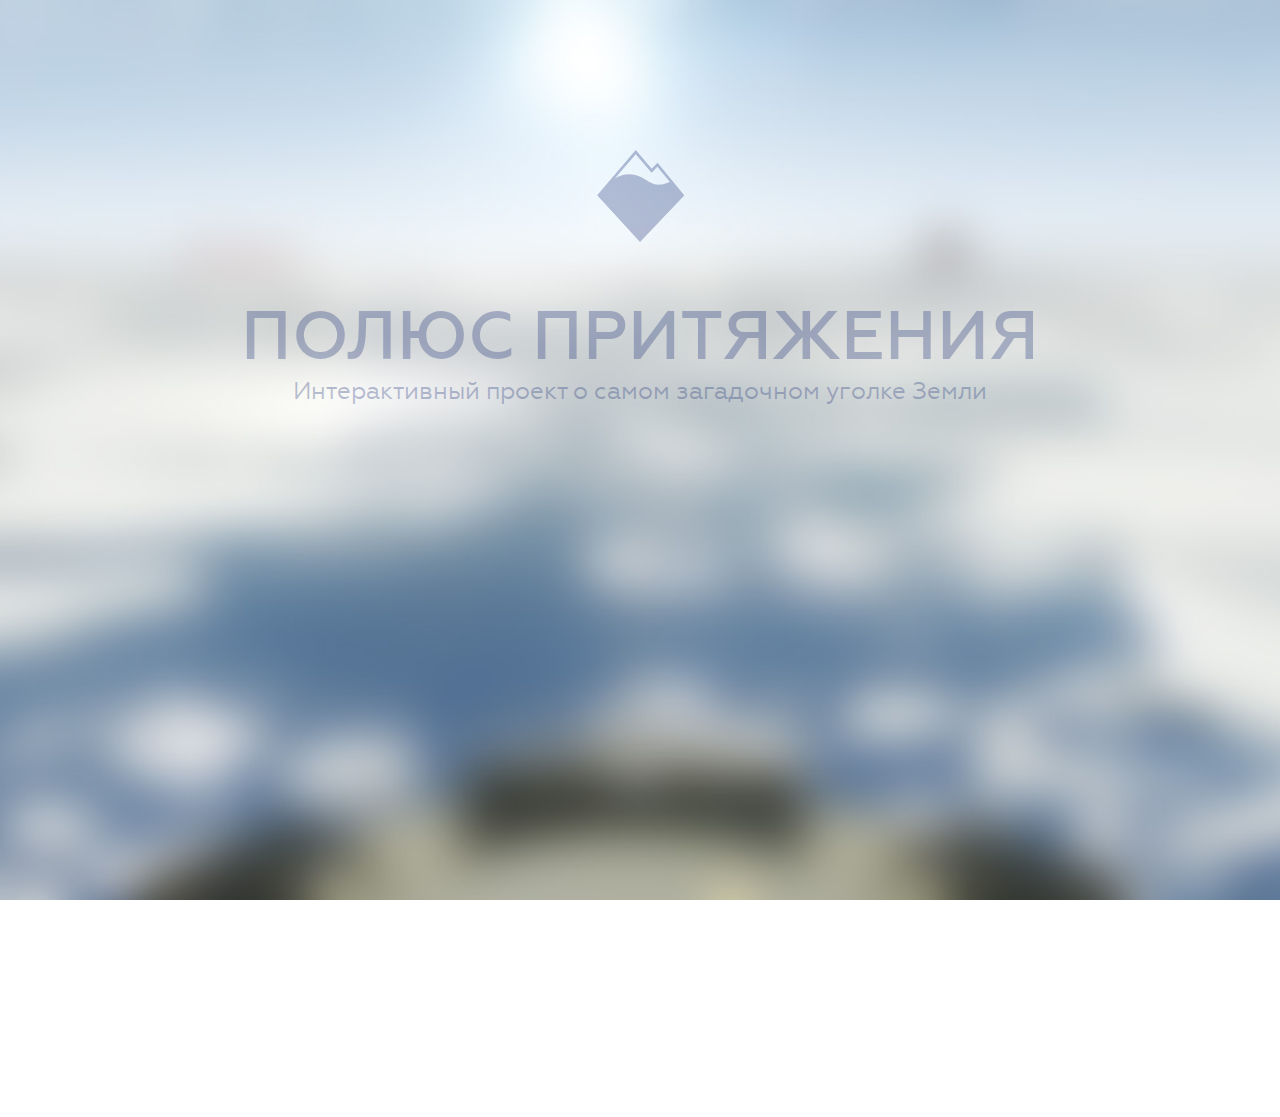
<file: index.html>
<!DOCTYPE html>
<html lang="en">
  <head>
    <meta charset="utf-8">
    <meta http-equiv="X-UA-Compatible" content="IE=edge">
    <meta name="viewport" content="width=device-width, initial-scale=1">
    <title>Неизвестная Арктика</title>
    <meta name="description" content="">
    <meta name="author" content="">
    <meta name="type" content="site">
    <meta property="og:type" content="article">
    <meta property="og:title" content="Неизвестная Арктика">
    <meta property="og:description" content="А вы знаете, что 55 млн лет назад в Арктике было тепло, как в тропиках, а воды океана наполнились тропическими водорослями? А сколько длится арктическая полярная ночь? Про флаг на дне Северного Ледовитого океана слышали? Проверьте ваши знания и узнайте больше о самом загадочном регионе планеты с помощью викторины «Неизвестная Арктика»">
    <meta property="og:url" content="http://arctic.ria.ru/victorina/">
    <meta property="og:image" content="http://vid-1.ria.ru/ig/sip/victorina_arctic/img/sharing.jpg">
  <!--[if lte IE 8]>
  <style type="text/css">
    .main {
      display: none;
    }
  </style>
  <![endif]-->
    
    <link rel="stylesheet" href="css/app.css">
    <script src="js/modernizr.js"></script>
    <!--head section-->
  </head>
  <body>
    <div id="browse-happy"><p>Вы используете устаревший браузер. Он имеет уязвимости в безопасности и может не показывать все возможности на этом и других сайтах.
Пожалуйста, <a href="http://browsehappy.com/?locale=ru" title="browsehappy">обновите ваш браузер</a>.</p>
    </div>
    <!--header section-->
    <!--header-->
    <!--    block header-->
    <!--main section-->
    <div class="main">
      <div class="vic">
        <div class="vid-wrapper">
          <video id="video_bg" loop="true" poster="video/bg.jpg" class="covervid-video"></video>
        </div>
        <div class="flash"></div>
        <div class="head_logo">
          <svg id="head_logo_svg">
            <polygon fill="none" stroke="#274E7C" stroke-width="2" stroke-linejoin="bevel" stroke-miterlimit="10" points="39.316,8.978 35.503,12.964 25.014,0.649 0.737,29.092 27.835,58.642 55.896,29.092"></polygon>
            <path fill="#274E7C" d="M26.528,35.166v-4.717c1.528-0.292,2.894-0.911,4.065-1.821c1.203-0.909,1.788-1.983,1.788-3.252 c0-2.503-2.081-4.13-4.942-4.13c-1.919,0-3.773,0.651-5.594,1.92v-2.212c1.626-1.204,3.61-1.821,5.952-1.821 c1.951,0,3.61,0.554,4.943,1.692c1.366,1.138,2.049,2.602,2.049,4.456c0,1.562-0.585,2.895-1.724,3.967 c-1.139,1.074-2.568,1.886-4.261,2.439v3.481H26.528z M26.528,39.458c0.65-0.65,1.756-0.65,2.407,0c0.649,0.65,0.649,1.756,0,2.406 c-0.651,0.651-1.757,0.651-2.407,0C25.877,41.214,25.877,40.108,26.528,39.458z"></path>
          </svg>
          <div class="head_logo_text1">ПОЛЮС ПРИТЯЖЕНИЯ</div>
          <div class="head_logo_text2">Неизвестная Арктика</div>
        </div>
        <div class="head_logo_r"></div>
        <div class="social_mob"><a href="#" class="social_mob_tw">
            <svg xmlns="http://www.w3.org/2000/svg" x="0px" y="0px" width="35px" height="35px" viewBox="-2.613 -1.756 58 58" enable-background="new -2.613 -1.756 58 58" xml:space="preserve">
              <path fill="#FFFFFF" d="M52.014,13.17c-1.914,0.758-3.971,1.271-6.129,1.5c2.203-1.179,3.895-3.047,4.691-5.272 c-2.063,1.092-4.346,1.886-6.775,2.313c-1.947-1.853-4.721-3.01-7.789-3.01c-5.893,0-10.672,4.268-10.672,9.531 c0,0.746,0.096,1.474,0.277,2.172c-8.869-0.397-16.732-4.192-21.996-9.958c-0.918,1.407-1.443,3.045-1.443,4.791 c0,3.307,1.883,6.224,4.746,7.933c-1.748-0.049-3.395-0.478-4.834-1.191c0,0.04,0,0.079,0,0.119c0,4.618,3.678,8.469,8.561,9.346 c-0.896,0.217-1.838,0.334-2.811,0.334c-0.689,0-1.357-0.061-2.01-0.172c1.359,3.787,5.301,6.543,9.969,6.619 c-3.652,2.557-8.254,4.08-13.252,4.08c-0.861,0-1.711-0.045-2.547-0.133c4.723,2.703,10.332,4.281,16.357,4.281 c19.629,0,30.361-14.521,30.361-27.117c0-0.413-0.01-0.824-0.031-1.232C48.773,16.76,50.582,15.082,52.014,13.17z" class="path"></path>
            </svg></a><a href="#" class="social_mob_fb">
            <svg xmlns="http://www.w3.org/2000/svg" x="0px" y="0px" width="35px" height="35px" viewBox="-2.613 -1.756 58 58" enable-background="new -2.613 -1.756 58 58" xml:space="preserve">
              <path fill="#FFFFFF" d="M30.51,55.154V28.049h9.809v-8.315H30.51v-7.854c0-2.359,3.408-4.382,6.199-4.382h4.596V0H30.844 c-4.35,0-10.408,3.612-10.408,9.495v10.238h-9.727v8.315h9.727v27.105" class="path"></path>
            </svg></a><a href="#" class="social_mob_vk">
            <svg xmlns="http://www.w3.org/2000/svg" x="0px" y="0px" width="35px" height="35px" viewBox="-2.613 -1.756 58 58" enable-background="new -2.613 -1.756 58 58" xml:space="preserve">
              <path fill-rule="evenodd" clip-rule="evenodd" fill="#FFFFFF" d="M25.453,40.604h3.082c0,0,0.932-0.092,1.408-0.549 c0.438-0.42,0.422-1.209,0.422-1.209s-0.061-3.693,1.859-4.236c1.893-0.537,4.322,3.568,6.898,5.148 c1.947,1.193,3.426,0.932,3.426,0.932l6.887-0.086c0,0,3.604-0.197,1.895-2.727c-0.141-0.207-0.994-1.871-5.121-5.291 c-4.318-3.58-3.738-3.002,1.463-9.193c3.168-3.771,4.434-6.072,4.037-7.059c-0.377-0.939-2.707-0.691-2.707-0.691l-7.752,0.043 c0,0-0.576-0.07-1.002,0.158c-0.416,0.223-0.684,0.742-0.684,0.742s-1.229,2.918-2.865,5.399c-3.451,5.237-4.832,5.514-5.396,5.188 c-1.313-0.758-0.984-3.044-0.984-4.668c0-5.074,0.861-7.19-1.68-7.737c-0.842-0.183-1.463-0.303-3.619-0.322 c-2.766-0.024-5.107,0.008-6.434,0.588c-0.881,0.386-1.563,1.245-1.146,1.295c0.512,0.062,1.672,0.279,2.287,1.027 c0.795,0.966,0.768,3.134,0.768,3.134s0.457,5.973-1.066,6.715c-1.045,0.508-2.479-0.529-5.557-5.281 c-1.578-2.433-2.768-5.123-2.768-5.123s-0.23-0.503-0.639-0.771c-0.498-0.326-1.191-0.43-1.191-0.43l-7.369,0.043 c0,0-1.105,0.027-1.512,0.457c-0.361,0.383-0.029,1.173-0.029,1.173S6.133,29.326,12.664,35.4 C18.654,40.971,25.453,40.604,25.453,40.604L25.453,40.604z" class="path"></path>
            </svg></a></div>
        <div class="page">
          <div>
            <p class="question-counter">1/14</p>
            <p class="question-text">Какова сегодня толщина арктического льда?</p>
            <div class="questions"><img src="img/questions/14.jpg" alt="" class="questions_img"><img src="img/questions/13.jpg" alt="" class="questions_img"><img src="img/questions/12.jpg" alt="" class="questions_img"><img src="img/questions/11.jpg" alt="" class="questions_img"><img src="img/questions/10.jpg" alt="" class="questions_img"><img src="img/questions/9.jpg" alt="" class="questions_img"><img src="img/questions/8.jpg" alt="" class="questions_img"><img src="img/questions/7.jpg" alt="" class="questions_img"><img src="img/questions/6.jpg" alt="" class="questions_img"><img src="img/questions/5.jpg" alt="" class="questions_img"><img src="img/questions/4.jpg" alt="" class="questions_img"><img src="img/questions/3.jpg" alt="" class="questions_img"><img src="img/questions/2.jpg" alt="" class="questions_img"><img src="img/questions/1.jpg" alt="" class="questions_img">
              <div class="option">
                <div class="checkbox_w">
                  <div class="checkbox"><img src="img/checkbox-w.svg" alt="" class="checkbox_img"></div>
                </div>
                <p class="option_text">Приразломная</p>
              </div>
              <div class="option">
                <div class="checkbox_w">
                  <div class="checkbox"><img src="img/checkbox-w.svg" alt="" class="checkbox_img"></div>
                </div>
                <p class="option_text">Северная Корона</p>
              </div>
              <div class="option">
                <div class="checkbox_w">
                  <div class="checkbox"><img src="img/checkbox-w.svg" alt="" class="checkbox_img"></div>
                </div>
                <p class="option_text">Норвежцы Фритьоф Нансен и Руаль Амундсен</p>
              </div>
              <div class="option last">
                <div class="checkbox_w">
                  <div class="checkbox"><img src="img/checkbox-w.svg" alt="" class="checkbox_img"></div>
                </div>
                <p class="option_text">Северная Корона</p>
              </div>
              <div class="questions_button"><span>ОТВЕТИТЬ</span>
                <svg class="questions_button_svg">
                  <polyline fill="none" stroke="#FFFFFF" stroke-width="2" stroke-miterlimit="10" points="0.707,0.707 20.707,20.707 0.707,40.707"></polyline>
                </svg>
              </div>
            </div>
          </div>
          <div class="answer close">
            <p class="status">Правильный ответ</p>
            <p class="title">Приразломная</p>
            <p class="text"> </p>
            <div class="text-descr">
              <div class="prev_descr">
                <svg xmlns="http://www.w3.org/2000/svg" width="21" height="38" viewBox="-0.526 -0.372 21 38" enable-background="new -0.526 -0.372 21 38" class="svg_prev_decr">
                  <path stroke="#FFF" stroke-width="2.5" stroke-miterlimit="10" fill="none" d="M19.346.884L1.768 18.462 19.346 36.04"></path>
                </svg>
              </div><img src="img/slider/1.svg" class="img-decr">
              <div class="next_descr">
                <svg xmlns="http://www.w3.org/2000/svg" width="21" height="38" viewBox="-1.116 -0.372 21 38" enable-background="new -1.116 -0.372 21 38" class="svg_next_decr">
                  <path stroke="#FFF" stroke-width="2.5" stroke-miterlimit="10" fill="none" d="M.884 36.04l17.578-17.578L.884.884"></path>
                </svg>
              </div>
            </div>
            <div class="answer_button"><span>СЛЕДУЮЩИЙ ВОПРОС</span>
              <svg class="answer_button_svg">
                <polyline fill="none" stroke="#FFFFFF" stroke-width="2" stroke-miterlimit="10" points="0.707,0.707 20.707,20.707 0.707,40.707"></polyline>
              </svg>
            </div>
          </div>
          <div class="result close">
            <div class="result-title">Ваш результат ― 7 из 10</div><img src="img/results/1.svg" alt="" class="img-result">
            <p class="text-result">Судя по всему, вы весьма начитаны и хорошо знакомы с темой, и хотя в настоящую арктическую экспедицию ехать вам пока рановато, вас вполне можно считать полярником-любителем. Следите за обновлениями проекта «Полюс притяжения» и продолжайте расширять свои познания!</p>
            <div class="social_result">
              <div class="social_result_tw">
                <svg xmlns="http://www.w3.org/2000/svg" x="0px" y="0px" width="58px" height="58px" viewBox="-2.613 -1.756 58 58" enable-background="new -2.613 -1.756 58 58" xml:space="preserve">
                  <path fill="#FFFFFF" d="M52.014,13.17c-1.914,0.758-3.971,1.271-6.129,1.5c2.203-1.179,3.895-3.047,4.691-5.272 c-2.063,1.092-4.346,1.886-6.775,2.313c-1.947-1.853-4.721-3.01-7.789-3.01c-5.893,0-10.672,4.268-10.672,9.531 c0,0.746,0.096,1.474,0.277,2.172c-8.869-0.397-16.732-4.192-21.996-9.958c-0.918,1.407-1.443,3.045-1.443,4.791 c0,3.307,1.883,6.224,4.746,7.933c-1.748-0.049-3.395-0.478-4.834-1.191c0,0.04,0,0.079,0,0.119c0,4.618,3.678,8.469,8.561,9.346 c-0.896,0.217-1.838,0.334-2.811,0.334c-0.689,0-1.357-0.061-2.01-0.172c1.359,3.787,5.301,6.543,9.969,6.619 c-3.652,2.557-8.254,4.08-13.252,4.08c-0.861,0-1.711-0.045-2.547-0.133c4.723,2.703,10.332,4.281,16.357,4.281 c19.629,0,30.361-14.521,30.361-27.117c0-0.413-0.01-0.824-0.031-1.232C48.773,16.76,50.582,15.082,52.014,13.17z" class="path"></path>
                </svg>
              </div>
              <div class="social_result_fb">
                <svg xmlns="http://www.w3.org/2000/svg" x="0px" y="0px" width="58px" height="58px" viewBox="-2.613 -1.756 58 58" enable-background="new -2.613 -1.756 58 58" xml:space="preserve">
                  <path fill="#FFFFFF" d="M30.51,55.154V28.049h9.809v-8.315H30.51v-7.854c0-2.359,3.408-4.382,6.199-4.382h4.596V0H30.844 c-4.35,0-10.408,3.612-10.408,9.495v10.238h-9.727v8.315h9.727v27.105" class="path"></path>
                </svg>
              </div>
              <div class="social_result_vk">
                <svg xmlns="http://www.w3.org/2000/svg" x="0px" y="0px" width="58px" height="58px" viewBox="-2.613 -1.756 58 58" enable-background="new -2.613 -1.756 58 58" xml:space="preserve">
                  <path fill-rule="evenodd" clip-rule="evenodd" fill="#FFFFFF" d="M25.453,40.604h3.082c0,0,0.932-0.092,1.408-0.549 c0.438-0.42,0.422-1.209,0.422-1.209s-0.061-3.693,1.859-4.236c1.893-0.537,4.322,3.568,6.898,5.148 c1.947,1.193,3.426,0.932,3.426,0.932l6.887-0.086c0,0,3.604-0.197,1.895-2.727c-0.141-0.207-0.994-1.871-5.121-5.291 c-4.318-3.58-3.738-3.002,1.463-9.193c3.168-3.771,4.434-6.072,4.037-7.059c-0.377-0.939-2.707-0.691-2.707-0.691l-7.752,0.043 c0,0-0.576-0.07-1.002,0.158c-0.416,0.223-0.684,0.742-0.684,0.742s-1.229,2.918-2.865,5.399c-3.451,5.237-4.832,5.514-5.396,5.188 c-1.313-0.758-0.984-3.044-0.984-4.668c0-5.074,0.861-7.19-1.68-7.737c-0.842-0.183-1.463-0.303-3.619-0.322 c-2.766-0.024-5.107,0.008-6.434,0.588c-0.881,0.386-1.563,1.245-1.146,1.295c0.512,0.062,1.672,0.279,2.287,1.027 c0.795,0.966,0.768,3.134,0.768,3.134s0.457,5.973-1.066,6.715c-1.045,0.508-2.479-0.529-5.557-5.281 c-1.578-2.433-2.768-5.123-2.768-5.123s-0.23-0.503-0.639-0.771c-0.498-0.326-1.191-0.43-1.191-0.43l-7.369,0.043 c0,0-1.105,0.027-1.512,0.457c-0.361,0.383-0.029,1.173-0.029,1.173S6.133,29.326,12.664,35.4 C18.654,40.971,25.453,40.604,25.453,40.604L25.453,40.604z" class="path"></path>
                </svg>
              </div>
            </div><a href="#" class="again">Пройти еще раз?</a>
          </div>
        </div>
        <div class="social">
          <div class="social-likes social-likes_vertical">
            <div title="Поделиться ссылкой на Фейсбуке" class="facebook">Facebook</div>
            <div title="Поделиться ссылкой в Твиттере" class="twitter">Twitter</div>
            <div title="Поделиться ссылкой во Вконтакте" class="vkontakte">Вконтакте</div>
          </div>
        </div>
        <div class="sound">
          <svg xmlns="http://www.w3.org/2000/svg" x="0px" y="0px" width="40px" height="40px" viewBox="-0.083 -0.052 40 40" enable-background="new -0.083 -0.052 40 40" xml:space="preserve">
            <g>
              <path fill="rgba(239, 131, 0, 1)" d="M40,36c0,2.2-1.8,4-4,4H4c-2.2,0-4-1.8-4-4V4c0-2.2,1.8-4,4-4h32c2.2,0,4,1.8,4,4V36z"></path>
              <path fill="#FFFFFF" d="M22,14.961v10.168c1-1.254,2.285-3.059,2.285-5.084C24.286,18.021,23,16.215,22,14.961z"></path>
              <rect x="7" y="15" fill="#FFFFFF" width="3" height="10"></rect>
              <polygon fill="#FFFFFF" points="20,32.6 12,25.416 12,14.586 20,7.4 "></polygon>
            </g>
            <g class="sound_off">
              <line fill="none" stroke="#FFFFFF" stroke-width="2" stroke-miterlimit="10" x1="35" y1="16" x2="27" y2="24"></line>
              <line fill="none" stroke="#FFFFFF" stroke-width="2" stroke-miterlimit="10" x1="27" y1="16" x2="35" y2="24"></line>
            </g>
            <g class="sound_on">
              <path fill="#FFFFFF" d="M33.536,20.045c0,4.111-1.961,7.756-4.98,10.1l0.654,0.656c3.184-2.51,5.24-6.387,5.24-10.756 s-2.057-8.244-5.24-10.754l-0.654,0.656C31.575,12.289,33.536,15.936,33.536,20.045z"></path>
              <path fill="#FFFFFF" d="M28.278,20.045c0,2.699-1.158,5.123-2.988,6.832l0.646,0.648c1.998-1.873,3.256-4.525,3.256-7.48 s-1.258-5.605-3.256-7.48l-0.646,0.648C27.12,14.922,28.278,17.348,28.278,20.045z"></path>
            </g>
          </svg>
        </div>
        <div class="ftr_mob">
          <div class="ftr_mob_text">Совместный проект РИА Новости и «Газпром нефть» <br><b>ПОЛЮС ПРИТЯЖЕНИЯ</b></div>
          <div class="ftr_mob_btn">X</div>
        </div>
        <div class="ftr">
          <div class="ftr_w"><span class="show_video hide">смотреть<br>проморолик </span>
            <div class="ftr-line hide">
              <svg id="svg_line_big" version="1.1" x="0px" y="0px" width="36px" height="82px" viewBox="0 0 36 82" enable-background="new 0 0 36 82" xml:space="preserve">
                <path fill="#EF8300" d="M0,66.217V4.902C0,2.35,2.199,0.459,4.172,0.459h28.689C34.834,0.459,36,2.35,36,4.902v61.314L18,81.459 L0,66.217z"></path>
                <polyline fill="none" stroke="#FFFFFF" stroke-width="2" stroke-miterlimit="10" points="27.558,19.912 18.172,27.893 8.785,19.912"></polyline>
              </svg>
              <svg id="svg_line_small" version="1.1" x="0px" y="0px" width="36px" height="82px" viewBox="0 0 36 82" enable-background="new 0 0 36 82" xml:space="preserve">
                <path id="x1" fill="#EF8300" d="M0,48.758V4.444C0,1.892,2.199,0,4.172,0h28.69C34.834,0,36,1.892,36,4.444v44.313L18,64L0,48.758z"></path>
                <polyline fill="none" stroke="#FFFFFF" stroke-width="2" stroke-miterlimit="10" points="27.558,19.912 18.172,27.893 8.785,19.912"></polyline>
              </svg>
            </div>
            <div class="ftr-text">
              <p class="title">Полюс притяжения</p>
              <p class="small">Совместный проект РИА Новости и «Газпром нефть»</p>
            </div>
          </div>
          <!--img.ftr-logo(src="img/ftr-logo-r.svg", alt="")-->
          
        </div>
        <div class="cover_mob">
          <div class="cover_mob_title">неизвестная<br>арктика</div>
          <div class="cover_mob_button">
            <div class="cover_mob_button_text">начать</div>
          </div>
        </div>
      </div>
      <div class="vid">
        <div class="vid-wrapper">
          <video id="video_big" poster="video/bg.jpg" class="covervid-video-ts"></video>
        </div>
        <div class="sound_teaser">
          <svg xmlns="http://www.w3.org/2000/svg" x="0px" y="0px" width="40px" height="40px" viewBox="-0.083 -0.052 40 40" enable-background="new -0.083 -0.052 40 40" xml:space="preserve">
            <g>
              <path fill="rgba(255, 255, 255, 0.9)" d="M40,36c0,2.2-1.8,4-4,4H4c-2.2,0-4-1.8-4-4V4c0-2.2,1.8-4,4-4h32c2.2,0,4,1.8,4,4V36z"></path>
              <path fill="rgba(239, 131, 0, 1)" d="M22,14.961v10.168c1-1.254,2.285-3.059,2.285-5.084C24.286,18.021,23,16.215,22,14.961z"></path>
              <rect x="7" y="15" fill="rgba(239, 131, 0, 1)" width="3" height="10"></rect>
              <polygon fill="rgba(239, 131, 0, 1)" points="20,32.6 12,25.416 12,14.586 20,7.4 "></polygon>
            </g>
            <g class="sound_teaser_off">
              <line fill="none" stroke="rgba(239, 131, 0, 1)" stroke-width="2" stroke-miterlimit="10" x1="35" y1="16" x2="27" y2="24"></line>
              <line fill="none" stroke="rgba(239, 131, 0, 1)" stroke-width="2" stroke-miterlimit="10" x1="27" y1="16" x2="35" y2="24"></line>
            </g>
            <g class="sound_teaser_on">
              <path fill="rgba(239, 131, 0, 1)" d="M33.536,20.045c0,4.111-1.961,7.756-4.98,10.1l0.654,0.656c3.184-2.51,5.24-6.387,5.24-10.756 s-2.057-8.244-5.24-10.754l-0.654,0.656C31.575,12.289,33.536,15.936,33.536,20.045z"></path>
              <path fill="rgba(239, 131, 0, 1)" d="M28.278,20.045c0,2.699-1.158,5.123-2.988,6.832l0.646,0.648c1.998-1.873,3.256-4.525,3.256-7.48 s-1.258-5.605-3.256-7.48l-0.646,0.648C27.12,14.922,28.278,17.348,28.278,20.045z"></path>
            </g>
          </svg>
        </div>
        <div class="ftr-vid">
          <div class="ftr_w">
            <svg xmlns="http://www.w3.org/2000/svg" width="36" height="54" class="ftr-vid-line">
              <path fill="#EF8300" d="M35.863 15.242v34.685c0 2.554-2.063 4.063-4.035 4.063H3.138C1.166 53.99 0 52.48 0 49.926V15.242L17.932 0l17.93 15.242z"></path>
              <path stroke="#fff" stroke-width="3" stroke-miterlimit="10" fill="none" d="M8.44 34.917l9.388-7.98 9.387 7.98"></path>
            </svg>
            <div class="ftr-vid-text"><span class="back">Вернуться</span>
            </div>
          </div>
        </div>
        <div class="ftr-mail">
          <!--img.ftr-mail-logo(src="img/ftr-logo-r.svg", alt="")-->
          <div class="ftr-mail-text">
            <p class="title">Подпишитесь на обновления и первым узнайте о старте проекта:</p>
            <input type="email" placeholder="Email" class="ftr-mail-input">
            <div class="ftr-mail-button">
              <div class="ftr-mail-button-text">ОТПРАВЬТЕ МНЕ ПИСЬМО</div>
            </div>
          </div>
        </div>
      </div>
      <div class="cover">
        <div class="cover_content">
          <div class="cover_logo">
            <svg id="svg_logo" svg xmlns="http://www.w3.org/2000/svg" width="87" height="92" viewBox="-0.394 -0.333 87 92" enable-background="new -0.394 -0.333 87 92">
              <text id="svg_text" transform="translate(30.698 69.061)" fill="#1D3176" font-family="'Geometria'" font-size="56">?</text>
              <path fill="#1D3176" d="M60.1 12.67l-5.796 6.06L38.35 0 0 44.93l42.613 46.468 44.1-46.442L60.1 12.67zm-5.895 9.494l5.767-6.03L83.534 44.72l-40.74 43.028-39.01-42.48 13.25-16.75L38.35 3.545l15.855 18.618z"></path>
              <path id="svg_bg" fill="#1D3176" d="M60.1 12.67l-5.796 6.06L38.35 0 0 44.93l42.613 46.468 44.1-46.442L60.1 12.67zm-5.895 9.494l5.767-6.03L72.54 31.38c-1.64.883-6.09 2.965-11.758 2.965-9.883 0-14.887-10.472-28.59-10.472-6.307 0-11.35 2.113-15.158 4.643L38.35 3.546l15.855 18.618zM60.1 12.67l-5.796 6.06L38.35 0 0 44.93l42.613 46.468 44.1-46.442L60.1 12.67zm-5.895 9.494l5.767-6.03L83.534 44.72l-40.74 43.028-39.01-42.48 13.25-16.75L38.35 3.545l15.855 18.618z"></path>
            </svg>
          </div>
          <div class="cover_text_1"><span class="cover_big">Полюс притяжения</span><span>Интерактивный проект о самом загадочном уголке Земли</span></div>
          <div class="cover_text_2"><span>ВИКТОРИНА</span><span class="cover_big">Неизвестная Арктика</span><span>Проверьте ваши знания и узнайте<br>больше о самом загадочном регионе планеты</span></div>
          <div class="cover_preload">
            <div class="cover_button_preload">
              <svg width="85px" height="85px" viewbox="-5 -5 65 65" xmlns="http://www.w3.org/2000/svg" stroke="#1D3176">
                <g fill="none" fill-rule="evenodd">
                  <circle stroke-opacity=".8" cx="18" cy="18" r="20" stroke-width="2" fill="none" fill-rule="evenodd"></circle>      
                  <path d="M36 18c0-9.94-8.06-18-18-18" stroke-width="4"></path>        
                  <animatetransform attributename="transform" type="rotate" from="0 18 18" to="360 18 18" dur="2s" repeatcount="indefinite"></animatetransform>
                </g>
              </svg>
            </div>
            <div class="cover_button"><span>НАЧАТЬ</span></div>
          </div>
        </div>
        <!--img.ftr-logo(src="img/ftr-logo-r.svg", alt="")-->
        <div id="audio_w">
          <audio id="sound_bg" loop="true"></audio>
          <audio id="sound_click"></audio>
          <audio id="sound_teaser"></audio>
        </div>
      </div>
    </div>
    <!--footer section-->
    <footer>
    </footer>
    <!--script section-->
    <div id="debug-panel"></div>
    <script src="js/app.js"></script>
    <script type="text/javascript">
      $('.social-likes').socialLikes({
          url: 'http://vid-1.ria.ru/ig/sip/victorina_arctic/',
          title: 'Неизвестная Арктика',
          counters: true,
          description: 'А вы знаете, что 55 млн лет назад в Арктике было тепло, как в тропиках, а воды океана наполнились тропическими водорослями? А сколько длится арктическая полярная ночь? Про флаг на дне Северного Ледовитого океана слышали? Проверьте ваши знания и узнайте больше о самом загадочном регионе планеты с помощью викторины «Неизвестная Арктика»',
          image: 'http://vid-1.ria.ru/ig/sip/victorina_arctic/img/sharing.jpg'
      });
    </script>
  </body>
</html>
</file>
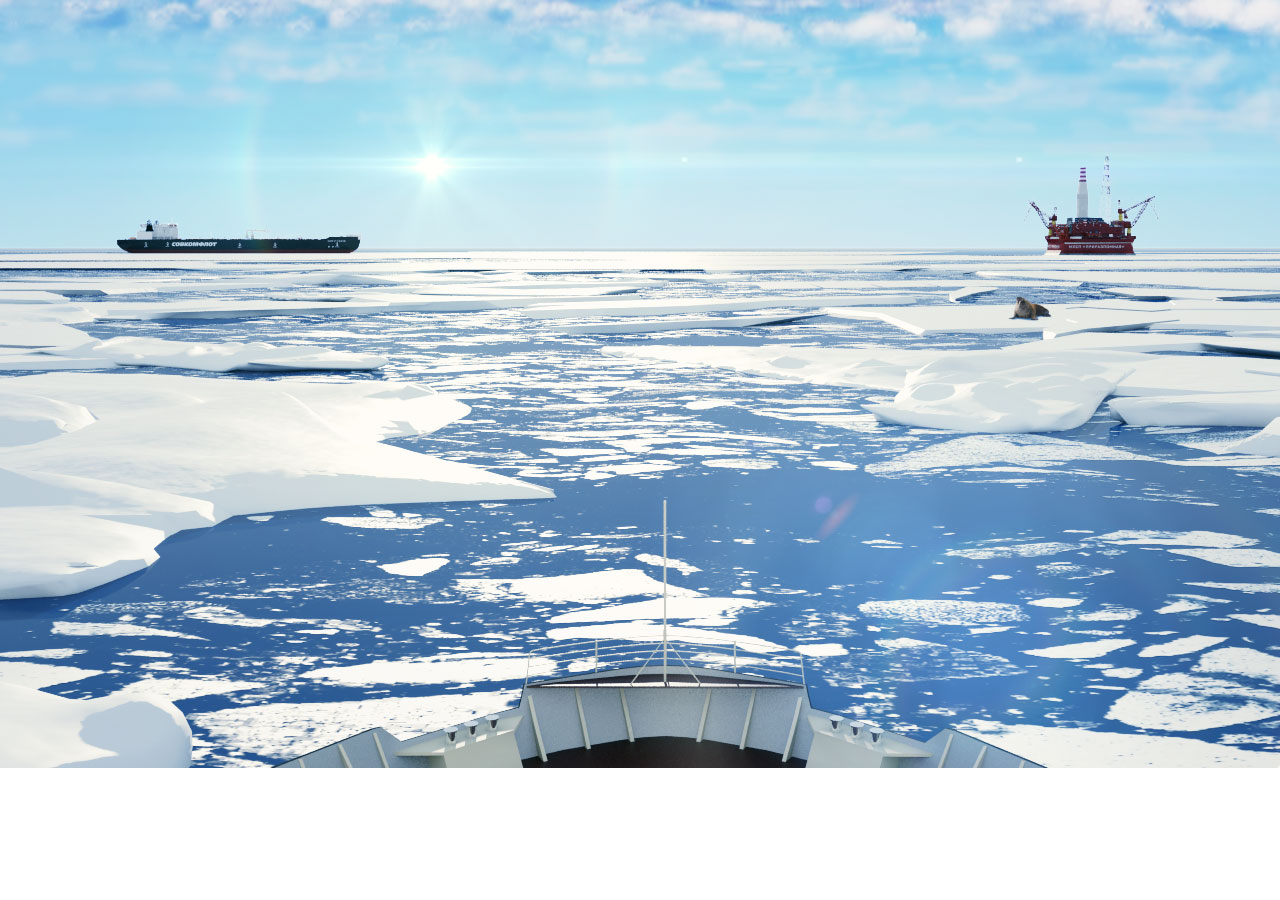
<file: big.html>
<!DOCTYPE html>
<html lang="en">
  <head>
    <meta charset="utf-8">
    <meta http-equiv="X-UA-Compatible" content="IE=edge">
    <meta name="viewport" content="width=device-width, initial-scale=1">
    <title>Неизвестная Арктика</title>
    <meta name="description" content="">
    <meta name="author" content="">
    <meta name="type" content="site">
    <meta property="og:type" content="article">
    <meta property="og:title" content="Неизвестная Арктика">
    <meta property="og:description" content="А вы знаете, что 55 млн лет назад в Арктике было тепло, как в тропиках, а воды океана наполнились тропическими водорослями? А сколько длится арктическая полярная ночь? Про флаг на дне Северного Ледовитого океана слышали? Проверьте ваши знания и узнайте больше о самом загадочном регионе планеты с помощью викторины «Неизвестная Арктика»">
    <meta property="og:url" content="http://arctic.ria.ru/victorina/">
    <meta property="og:image" content="http://vid-1.ria.ru/ig/sip/victorina_arctic/img/sharing.jpg">
  <!--[if lte IE 8]>
  <style type="text/css">
    .main {
      display: none;
    }
  </style>
  <![endif]-->
    
    <link rel="stylesheet" href="css/app.css">
    <script src="js/modernizr.js"></script>
    <!--head section-->
  </head>
  <body>
    <div id="browse-happy"><p>Вы используете устаревший браузер. Он имеет уязвимости в безопасности и может не показывать все возможности на этом и других сайтах.
Пожалуйста, <a href="http://browsehappy.com/?locale=ru" title="browsehappy">обновите ваш браузер</a>.</p>
    </div>
    <!--header section-->
    <!--header-->
    <!--    block header-->
    <!--main section-->
    <div class="main">
      <video id="video_bg2" loop="true" poster="video/bg.jpg">
        <source src="video/bg.mp4" type="video/mp4">
        <source src="video/bg.webm" type="video/webm" codecs="vp8,vorbis">
      </video>
    </div>
    <!--footer section-->
    <footer>
    </footer>
    <!--script section-->
    <div id="debug-panel"></div>
    <script src="js/app.js"></script>
    <script type="text/javascript">
      $('.social-likes').socialLikes({
          url: 'http://vid-1.ria.ru/ig/sip/victorina_arctic/',
          title: 'Неизвестная Арктика',
          counters: true,
          description: 'А вы знаете, что 55 млн лет назад в Арктике было тепло, как в тропиках, а воды океана наполнились тропическими водорослями? А сколько длится арктическая полярная ночь? Про флаг на дне Северного Ледовитого океана слышали? Проверьте ваши знания и узнайте больше о самом загадочном регионе планеты с помощью викторины «Неизвестная Арктика»',
          image: 'http://vid-1.ria.ru/ig/sip/victorina_arctic/img/sharing.jpg'
      });
    </script>
  </body>
</html>
</file>
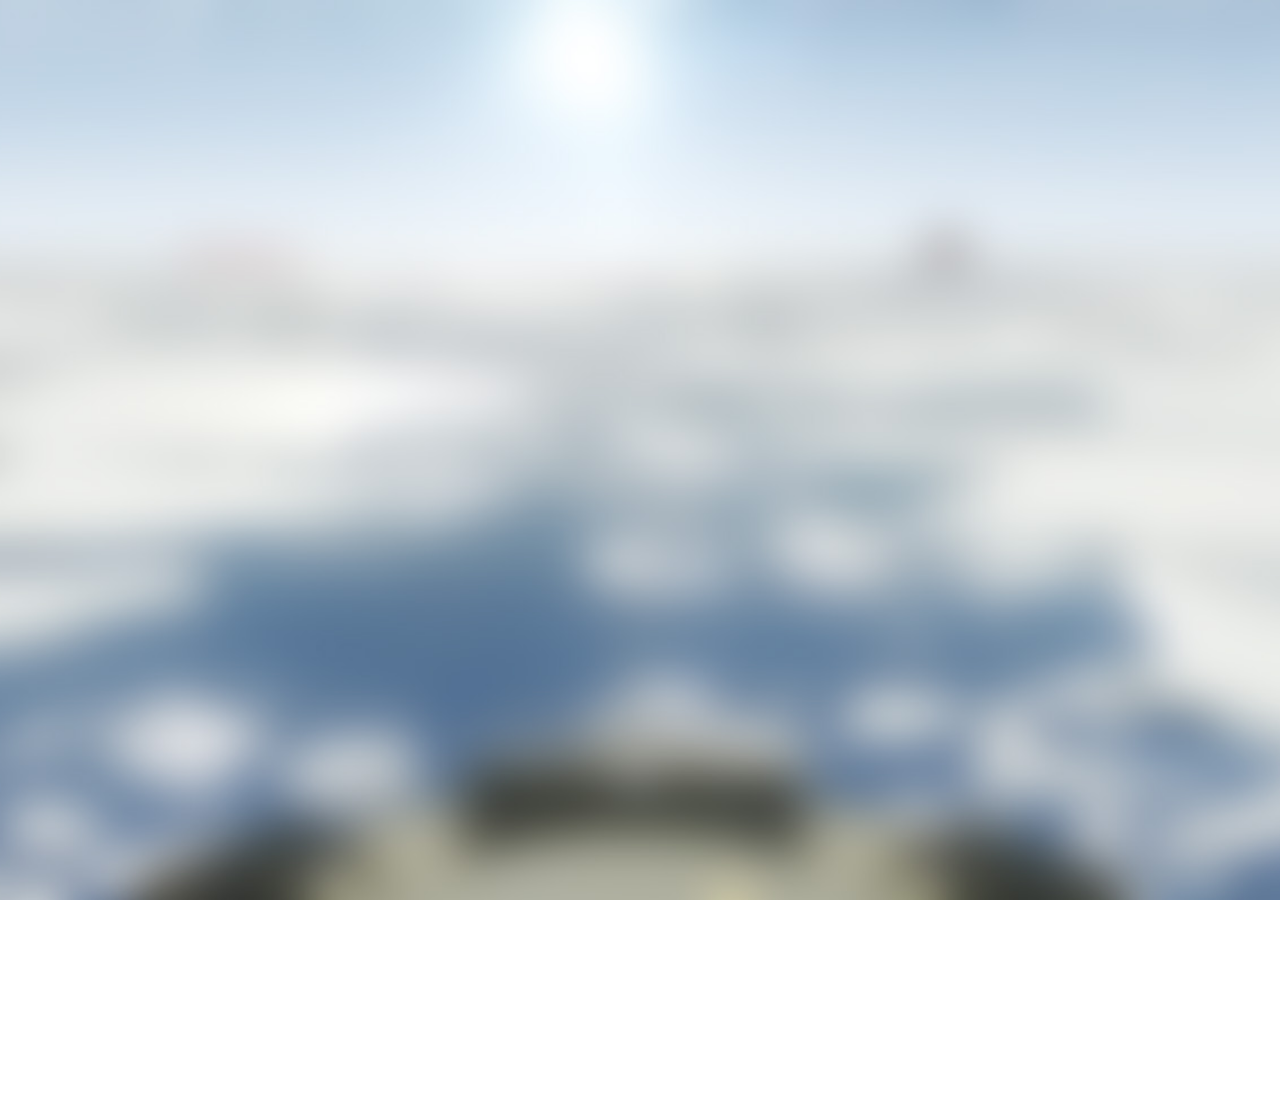
<file: indexm.html>
<!DOCTYPE html>
<html lang="en">
  <head>
    <meta charset="utf-8">
    <meta http-equiv="X-UA-Compatible" content="IE=edge">
    <meta name="viewport" content="width=device-width, initial-scale=1">
    <title>Неизвестная Арктика</title>
    <meta name="description" content="">
    <meta name="author" content="">
    <meta name="type" content="site">
    <meta property="og:type" content="article">
    <meta property="og:title" content="Неизвестная Арктика">
    <meta property="og:description" content="А вы знаете, что 55 млн лет назад в Арктике было тепло, как в тропиках, а воды океана наполнились тропическими водорослями? А сколько длится арктическая полярная ночь? Про флаг на дне Северного Ледовитого океана слышали? Проверьте ваши знания и узнайте больше о самом загадочном регионе планеты с помощью викторины «Неизвестная Арктика»">
    <meta property="og:url" content="http://arctic.ria.ru/victorina/">
    <meta property="og:image" content="http://vid-1.ria.ru/ig/sip/victorina_arctic/img/sharing.jpg">
  <!--[if lte IE 8]>
  <style type="text/css">
    .main {
      display: none;
    }
  </style>
  <![endif]-->
    
    <link rel="stylesheet" href="css/app.css">
    <script src="js/modernizr.js"></script>
    <!--head section-->
  </head>
  <body>
    <div id="browse-happy"><p>Вы используете устаревший браузер. Он имеет уязвимости в безопасности и может не показывать все возможности на этом и других сайтах.
Пожалуйста, <a href="http://browsehappy.com/?locale=ru" title="browsehappy">обновите ваш браузер</a>.</p>
    </div>
    <!--header section-->
    <!--header-->
    <!--    block header-->
    <!--main section-->
    <div class="main">
      <div class="vic">
        <div class="vid-wrapper">
          <video id="video_bg" class="covervid-video">
            <source src="video/bg_m.mp4" type="video/mp4">
            <source src="video/bg_v8_low.webm" type="video/webm" codecs="vp8,vorbis">
          </video>
        </div>
        <div class="flash"></div>
        <div class="head_logo">
          <svg id="head_logo_svg">
            <polygon fill="none" stroke="#274E7C" stroke-width="2" stroke-linejoin="bevel" stroke-miterlimit="10" points="39.316,8.978 35.503,12.964 25.014,0.649 0.737,29.092 27.835,58.642 55.896,29.092"></polygon>
            <path fill="#274E7C" d="M26.528,35.166v-4.717c1.528-0.292,2.894-0.911,4.065-1.821c1.203-0.909,1.788-1.983,1.788-3.252 c0-2.503-2.081-4.13-4.942-4.13c-1.919,0-3.773,0.651-5.594,1.92v-2.212c1.626-1.204,3.61-1.821,5.952-1.821 c1.951,0,3.61,0.554,4.943,1.692c1.366,1.138,2.049,2.602,2.049,4.456c0,1.562-0.585,2.895-1.724,3.967 c-1.139,1.074-2.568,1.886-4.261,2.439v3.481H26.528z M26.528,39.458c0.65-0.65,1.756-0.65,2.407,0c0.649,0.65,0.649,1.756,0,2.406 c-0.651,0.651-1.757,0.651-2.407,0C25.877,41.214,25.877,40.108,26.528,39.458z"></path>
          </svg>
          <div class="head_logo_text1">ПОЛЮС ПРИТЯЖЕНИЯ</div>
          <div class="head_logo_text2">Неизвестная Арктика</div>
        </div><a href="http://ria.ru/" target="_blank" class="head_logo_r"></a>
        <div class="social_mob"><a href="#" class="social_mob_tw">
            <svg xmlns="http://www.w3.org/2000/svg" x="0px" y="0px" width="35px" height="35px" viewBox="-2.613 -1.756 58 58" enable-background="new -2.613 -1.756 58 58" xml:space="preserve">
              <path fill="#FFFFFF" d="M52.014,13.17c-1.914,0.758-3.971,1.271-6.129,1.5c2.203-1.179,3.895-3.047,4.691-5.272 c-2.063,1.092-4.346,1.886-6.775,2.313c-1.947-1.853-4.721-3.01-7.789-3.01c-5.893,0-10.672,4.268-10.672,9.531 c0,0.746,0.096,1.474,0.277,2.172c-8.869-0.397-16.732-4.192-21.996-9.958c-0.918,1.407-1.443,3.045-1.443,4.791 c0,3.307,1.883,6.224,4.746,7.933c-1.748-0.049-3.395-0.478-4.834-1.191c0,0.04,0,0.079,0,0.119c0,4.618,3.678,8.469,8.561,9.346 c-0.896,0.217-1.838,0.334-2.811,0.334c-0.689,0-1.357-0.061-2.01-0.172c1.359,3.787,5.301,6.543,9.969,6.619 c-3.652,2.557-8.254,4.08-13.252,4.08c-0.861,0-1.711-0.045-2.547-0.133c4.723,2.703,10.332,4.281,16.357,4.281 c19.629,0,30.361-14.521,30.361-27.117c0-0.413-0.01-0.824-0.031-1.232C48.773,16.76,50.582,15.082,52.014,13.17z" class="path"></path>
            </svg></a><a href="#" class="social_mob_fb">
            <svg xmlns="http://www.w3.org/2000/svg" x="0px" y="0px" width="35px" height="35px" viewBox="-2.613 -1.756 58 58" enable-background="new -2.613 -1.756 58 58" xml:space="preserve">
              <path fill="#FFFFFF" d="M30.51,55.154V28.049h9.809v-8.315H30.51v-7.854c0-2.359,3.408-4.382,6.199-4.382h4.596V0H30.844 c-4.35,0-10.408,3.612-10.408,9.495v10.238h-9.727v8.315h9.727v27.105" class="path"></path>
            </svg></a><a href="#" class="social_mob_vk">
            <svg xmlns="http://www.w3.org/2000/svg" x="0px" y="0px" width="35px" height="35px" viewBox="-2.613 -1.756 58 58" enable-background="new -2.613 -1.756 58 58" xml:space="preserve">
              <path fill-rule="evenodd" clip-rule="evenodd" fill="#FFFFFF" d="M25.453,40.604h3.082c0,0,0.932-0.092,1.408-0.549 c0.438-0.42,0.422-1.209,0.422-1.209s-0.061-3.693,1.859-4.236c1.893-0.537,4.322,3.568,6.898,5.148 c1.947,1.193,3.426,0.932,3.426,0.932l6.887-0.086c0,0,3.604-0.197,1.895-2.727c-0.141-0.207-0.994-1.871-5.121-5.291 c-4.318-3.58-3.738-3.002,1.463-9.193c3.168-3.771,4.434-6.072,4.037-7.059c-0.377-0.939-2.707-0.691-2.707-0.691l-7.752,0.043 c0,0-0.576-0.07-1.002,0.158c-0.416,0.223-0.684,0.742-0.684,0.742s-1.229,2.918-2.865,5.399c-3.451,5.237-4.832,5.514-5.396,5.188 c-1.313-0.758-0.984-3.044-0.984-4.668c0-5.074,0.861-7.19-1.68-7.737c-0.842-0.183-1.463-0.303-3.619-0.322 c-2.766-0.024-5.107,0.008-6.434,0.588c-0.881,0.386-1.563,1.245-1.146,1.295c0.512,0.062,1.672,0.279,2.287,1.027 c0.795,0.966,0.768,3.134,0.768,3.134s0.457,5.973-1.066,6.715c-1.045,0.508-2.479-0.529-5.557-5.281 c-1.578-2.433-2.768-5.123-2.768-5.123s-0.23-0.503-0.639-0.771c-0.498-0.326-1.191-0.43-1.191-0.43l-7.369,0.043 c0,0-1.105,0.027-1.512,0.457c-0.361,0.383-0.029,1.173-0.029,1.173S6.133,29.326,12.664,35.4 C18.654,40.971,25.453,40.604,25.453,40.604L25.453,40.604z" class="path"></path>
            </svg></a></div>
        <div class="page">
          <div>
            <p class="question-counter">1/14</p>
            <p class="question-text">Какова сегодня толщина арктического льда?</p>
            <div class="questions"><img src="img/questions/14.jpg" alt="" class="questions_img"><img src="img/questions/13.jpg" alt="" class="questions_img"><img src="img/questions/12.jpg" alt="" class="questions_img"><img src="img/questions/11.jpg" alt="" class="questions_img"><img src="img/questions/10.jpg" alt="" class="questions_img"><img src="img/questions/9.jpg" alt="" class="questions_img"><img src="img/questions/8.jpg" alt="" class="questions_img"><img src="img/questions/7.jpg" alt="" class="questions_img"><img src="img/questions/6.jpg" alt="" class="questions_img"><img src="img/questions/5.jpg" alt="" class="questions_img"><img src="img/questions/4.jpg" alt="" class="questions_img"><img src="img/questions/3.jpg" alt="" class="questions_img"><img src="img/questions/2.jpg" alt="" class="questions_img"><img src="img/questions/1.jpg" alt="" class="questions_img">
              <div class="option">
                <div class="checkbox_w">
                  <div class="checkbox"><img src="img/checkbox-w.svg" alt="" class="checkbox_img"></div>
                </div>
                <p class="option_text">Приразломная</p>
              </div>
              <div class="option">
                <div class="checkbox_w">
                  <div class="checkbox"><img src="img/checkbox-w.svg" alt="" class="checkbox_img"></div>
                </div>
                <p class="option_text">Северная Корона</p>
              </div>
              <div class="option">
                <div class="checkbox_w">
                  <div class="checkbox"><img src="img/checkbox-w.svg" alt="" class="checkbox_img"></div>
                </div>
                <p class="option_text">Норвежцы Фритьоф Нансен и Руаль Амундсен</p>
              </div>
              <div class="option">
                <div class="checkbox_w">
                  <div class="checkbox"><img src="img/checkbox-w.svg" alt="" class="checkbox_img"></div>
                </div>
                <p class="option_text">Северная Корона</p>
              </div>
              <div class="questions_button"><span>ОТВЕТИТЬ</span>
                <svg class="questions_button_svg">
                  <polyline fill="none" stroke="#FFFFFF" stroke-width="2" stroke-miterlimit="10" points="0.707,0.707 20.707,20.707 0.707,40.707"></polyline>
                </svg>
              </div>
            </div>
          </div>
          <div class="answer close">
            <p class="status">Правильный ответ</p>
            <p class="title">Приразломная</p>
            <p class="text">Один из малочисленных (около 45 тысяч человек) коренных народов Арктики, занимающий обширную территорию Севера европейской части России и Западной Сибири от р. Мезень на западе до низовьев Енисея на востоке. Ненецкий язык признают родным 77,1% ненцев. Самоназвание ненэць — «человек», ненэй ненэць — «настоящий человек» было введено в официальное употребление в 1930 г. Первоначально ненцев называли самоедами или самоедами-юраками. Упоминание об этом имеется в древнейшей русской летописи «Повесть временных лет», относящейся к началу XII в.</p>
            <!--p.text В Арктике больше всего <b>природного газа</b>. Неразведанные залежи углеводородов в Арктике оцениваются примерно в 90 млрд баррелей нефти, 1669 трлн куб. футов газа и 44 млрд баррелей природного газоконденсата.-->
            <div class="text-descr">
              <div class="prev_descr">
                <svg xmlns="http://www.w3.org/2000/svg" width="21" height="38" viewBox="-0.526 -0.372 21 38" enable-background="new -0.526 -0.372 21 38" class="svg_prev_decr">
                  <path stroke="#FFF" stroke-width="2.5" stroke-miterlimit="10" fill="none" d="M19.346.884L1.768 18.462 19.346 36.04"></path>
                </svg>
              </div><img src="img/slider/1.svg" class="img-decr">
              <div class="next_descr">
                <svg xmlns="http://www.w3.org/2000/svg" width="21" height="38" viewBox="-1.116 -0.372 21 38" enable-background="new -1.116 -0.372 21 38" class="svg_next_decr">
                  <path stroke="#FFF" stroke-width="2.5" stroke-miterlimit="10" fill="none" d="M.884 36.04l17.578-17.578L.884.884"></path>
                </svg>
              </div>
            </div>
            <div class="answer_button"><span>СЛЕДУЮЩИЙ ВОПРОС</span>
              <svg class="answer_button_svg">
                <polyline fill="none" stroke="#FFFFFF" stroke-width="2" stroke-miterlimit="10" points="0.707,0.707 20.707,20.707 0.707,40.707"></polyline>
              </svg>
            </div>
          </div>
          <div class="result close">
            <div class="result-title">Ваш результат ― 7 из 10</div><img src="img/results/1.svg" alt="" class="img-result">
            <p class="text-result">Судя по всему, вы весьма начитаны и хорошо знакомы с темой, и хотя в настоящую арктическую экспедицию ехать вам пока рановато, вас вполне можно считать полярником-любителем. Следите за обновлениями проекта «Полюс притяжения» и продолжайте расширять свои познания!</p>
            <div class="social_result"><a href="https://twitter.com/home?status=http://ria.ru" target="_blank" class="social_result_tw">
                <svg xmlns="http://www.w3.org/2000/svg" x="0px" y="0px" width="58px" height="58px" viewBox="-2.613 -1.756 58 58" enable-background="new -2.613 -1.756 58 58" xml:space="preserve">
                  <path fill="#FFFFFF" d="M52.014,13.17c-1.914,0.758-3.971,1.271-6.129,1.5c2.203-1.179,3.895-3.047,4.691-5.272 c-2.063,1.092-4.346,1.886-6.775,2.313c-1.947-1.853-4.721-3.01-7.789-3.01c-5.893,0-10.672,4.268-10.672,9.531 c0,0.746,0.096,1.474,0.277,2.172c-8.869-0.397-16.732-4.192-21.996-9.958c-0.918,1.407-1.443,3.045-1.443,4.791 c0,3.307,1.883,6.224,4.746,7.933c-1.748-0.049-3.395-0.478-4.834-1.191c0,0.04,0,0.079,0,0.119c0,4.618,3.678,8.469,8.561,9.346 c-0.896,0.217-1.838,0.334-2.811,0.334c-0.689,0-1.357-0.061-2.01-0.172c1.359,3.787,5.301,6.543,9.969,6.619 c-3.652,2.557-8.254,4.08-13.252,4.08c-0.861,0-1.711-0.045-2.547-0.133c4.723,2.703,10.332,4.281,16.357,4.281 c19.629,0,30.361-14.521,30.361-27.117c0-0.413-0.01-0.824-0.031-1.232C48.773,16.76,50.582,15.082,52.014,13.17z" class="path"></path>
                </svg></a><a href="https://www.facebook.com/sharer/sharer.php?u=http://ria.ru" target="_blank" class="social_result_fb">
                <svg xmlns="http://www.w3.org/2000/svg" x="0px" y="0px" width="58px" height="58px" viewBox="-2.613 -1.756 58 58" enable-background="new -2.613 -1.756 58 58" xml:space="preserve">
                  <path fill="#FFFFFF" d="M30.51,55.154V28.049h9.809v-8.315H30.51v-7.854c0-2.359,3.408-4.382,6.199-4.382h4.596V0H30.844 c-4.35,0-10.408,3.612-10.408,9.495v10.238h-9.727v8.315h9.727v27.105" class="path"></path>
                </svg></a><a href="http://vk.com/share.php?url=http://ria.ru" target="_blank" class="social_result_vk">
                <svg xmlns="http://www.w3.org/2000/svg" x="0px" y="0px" width="58px" height="58px" viewBox="-2.613 -1.756 58 58" enable-background="new -2.613 -1.756 58 58" xml:space="preserve">
                  <path fill-rule="evenodd" clip-rule="evenodd" fill="#FFFFFF" d="M25.453,40.604h3.082c0,0,0.932-0.092,1.408-0.549 c0.438-0.42,0.422-1.209,0.422-1.209s-0.061-3.693,1.859-4.236c1.893-0.537,4.322,3.568,6.898,5.148 c1.947,1.193,3.426,0.932,3.426,0.932l6.887-0.086c0,0,3.604-0.197,1.895-2.727c-0.141-0.207-0.994-1.871-5.121-5.291 c-4.318-3.58-3.738-3.002,1.463-9.193c3.168-3.771,4.434-6.072,4.037-7.059c-0.377-0.939-2.707-0.691-2.707-0.691l-7.752,0.043 c0,0-0.576-0.07-1.002,0.158c-0.416,0.223-0.684,0.742-0.684,0.742s-1.229,2.918-2.865,5.399c-3.451,5.237-4.832,5.514-5.396,5.188 c-1.313-0.758-0.984-3.044-0.984-4.668c0-5.074,0.861-7.19-1.68-7.737c-0.842-0.183-1.463-0.303-3.619-0.322 c-2.766-0.024-5.107,0.008-6.434,0.588c-0.881,0.386-1.563,1.245-1.146,1.295c0.512,0.062,1.672,0.279,2.287,1.027 c0.795,0.966,0.768,3.134,0.768,3.134s0.457,5.973-1.066,6.715c-1.045,0.508-2.479-0.529-5.557-5.281 c-1.578-2.433-2.768-5.123-2.768-5.123s-0.23-0.503-0.639-0.771c-0.498-0.326-1.191-0.43-1.191-0.43l-7.369,0.043 c0,0-1.105,0.027-1.512,0.457c-0.361,0.383-0.029,1.173-0.029,1.173S6.133,29.326,12.664,35.4 C18.654,40.971,25.453,40.604,25.453,40.604L25.453,40.604z" class="path"></path>
                </svg></a></div><a href="#" class="again">Пройти еще раз?</a>
          </div>
        </div>
        <div class="social">
          <div class="social-likes social-likes_vertical">
            <div title="Поделиться ссылкой на Фейсбуке" class="facebook">Facebook</div>
            <div title="Поделиться ссылкой в Твиттере" class="twitter">Twitter</div>
            <div title="Поделиться ссылкой во Вконтакте" class="vkontakte">Вконтакте</div>
          </div>
        </div>
        <div class="sound">
          <svg xmlns="http://www.w3.org/2000/svg" x="0px" y="0px" width="40px" height="40px" viewBox="-0.083 -0.052 40 40" enable-background="new -0.083 -0.052 40 40" xml:space="preserve">
            <g>
              <path fill="rgba(239, 131, 0, 1)" d="M40,36c0,2.2-1.8,4-4,4H4c-2.2,0-4-1.8-4-4V4c0-2.2,1.8-4,4-4h32c2.2,0,4,1.8,4,4V36z"></path>
              <path fill="#FFFFFF" d="M22,14.961v10.168c1-1.254,2.285-3.059,2.285-5.084C24.286,18.021,23,16.215,22,14.961z"></path>
              <rect x="7" y="15" fill="#FFFFFF" width="3" height="10"></rect>
              <polygon fill="#FFFFFF" points="20,32.6 12,25.416 12,14.586 20,7.4 "></polygon>
            </g>
            <g class="sound_off">
              <line fill="none" stroke="#FFFFFF" stroke-width="2" stroke-miterlimit="10" x1="35" y1="16" x2="27" y2="24"></line>
              <line fill="none" stroke="#FFFFFF" stroke-width="2" stroke-miterlimit="10" x1="27" y1="16" x2="35" y2="24"></line>
            </g>
            <g class="sound_on">
              <path fill="#FFFFFF" d="M33.536,20.045c0,4.111-1.961,7.756-4.98,10.1l0.654,0.656c3.184-2.51,5.24-6.387,5.24-10.756 s-2.057-8.244-5.24-10.754l-0.654,0.656C31.575,12.289,33.536,15.936,33.536,20.045z"></path>
              <path fill="#FFFFFF" d="M28.278,20.045c0,2.699-1.158,5.123-2.988,6.832l0.646,0.648c1.998-1.873,3.256-4.525,3.256-7.48 s-1.258-5.605-3.256-7.48l-0.646,0.648C27.12,14.922,28.278,17.348,28.278,20.045z"></path>
            </g>
          </svg>
        </div>
        <div class="ftr_mob">
          <div class="ftr_mob_text">Совместный проект РИА Новости и «Газпром нефть» <br><b>ПОЛЮС ПРИТЯЖЕНИЯ</b></div>
          <div class="ftr_mob_btn">X</div>
        </div>
        <div class="ftr">
          <div class="ftr_w"><span class="show_video">смотреть<br>проморолик </span>
            <div class="ftr-line">
              <svg id="svg_line_big" version="1.1" x="0px" y="0px" width="36px" height="82px" viewBox="0 0 36 82" enable-background="new 0 0 36 82" xml:space="preserve">
                <path fill="#EF8300" d="M0,66.217V4.902C0,2.35,2.199,0.459,4.172,0.459h28.689C34.834,0.459,36,2.35,36,4.902v61.314L18,81.459 L0,66.217z"></path>
                <polyline fill="none" stroke="#FFFFFF" stroke-width="2" stroke-miterlimit="10" points="27.558,19.912 18.172,27.893 8.785,19.912"></polyline>
              </svg>
              <svg id="svg_line_small" version="1.1" x="0px" y="0px" width="36px" height="82px" viewBox="0 0 36 82" enable-background="new 0 0 36 82" xml:space="preserve">
                <path id="x1" fill="#EF8300" d="M0,48.758V4.444C0,1.892,2.199,0,4.172,0h28.69C34.834,0,36,1.892,36,4.444v44.313L18,64L0,48.758z"></path>
                <polyline fill="none" stroke="#FFFFFF" stroke-width="2" stroke-miterlimit="10" points="27.558,19.912 18.172,27.893 8.785,19.912"></polyline>
              </svg>
            </div>
            <div class="ftr-text">
              <p class="title">Полюс притяжения</p>
              <p class="small">Совместный проект РИА Новости и «Газпром нефть»</p>
            </div>
          </div><img src="img/ftr-logo-r.svg" alt="" class="ftr-logo">
        </div>
        <div class="cover_mob">
          <div class="cover_mob_title">неизвестная<br>арктика</div>
          <div class="cover_mob_button">
            <div class="cover_mob_button_text">начать</div>
          </div>
        </div>
      </div>
      <div class="vid">
        <div class="vid-wrapper">
          <video id="video_big" class="covervid-video-ts">
            <source src="video/vid_m.mp4" type="video/mp4">
            <source src="video/vid_v8.webm" type="video/webm" codecs="vp8,vorbis">
          </video>
          <script type="text/javascript">
            var vid1 = document.getElementById("video_big");
            vid1.addEventListener("canplaythrough", function () {
              //document.getElementById("cpt").textContent = "Ready to play whole video";
              console.log("video loaded");
            }, false);
            
          </script>
        </div>
        <div class="ftr-vid">
          <div class="ftr_w"><img src="img/ftr-line2.svg" alt="" class="ftr-vid-line">
            <div class="ftr-vid-text"><span class="back">Вернуться</span>
            </div>
          </div>
        </div>
        <div class="ftr-mail"><img src="img/ftr-logo-r.svg" alt="" class="ftr-mail-logo">
          <div class="ftr-mail-text">
            <p class="title">Подпишитесь на обновления и первым узнайте о старте проекта:</p>
            <input type="email" placeholder="Email" class="ftr-mail-input">
            <div class="ftr-mail-button">
              <div class="ftr-mail-button-text">ОТПРАВЬТЕ МНЕ ПИСЬМО</div>
            </div>
          </div>
        </div>
      </div>
      <div class="cover">
        <div class="cover_content">
          <div class="cover_logo">
            <svg id="svg_logo" svg xmlns="http://www.w3.org/2000/svg" width="87" height="92" viewBox="-0.394 -0.333 87 92" enable-background="new -0.394 -0.333 87 92">
              <text id="svg_text" transform="translate(30.698 69.061)" fill="#1D3176" font-family="'Geometria'" font-size="56">?</text>
              <path fill="#1D3176" d="M60.1 12.67l-5.796 6.06L38.35 0 0 44.93l42.613 46.468 44.1-46.442L60.1 12.67zm-5.895 9.494l5.767-6.03L83.534 44.72l-40.74 43.028-39.01-42.48 13.25-16.75L38.35 3.545l15.855 18.618z"></path>
              <path id="svg_bg" fill="#1D3176" d="M60.1 12.67l-5.796 6.06L38.35 0 0 44.93l42.613 46.468 44.1-46.442L60.1 12.67zm-5.895 9.494l5.767-6.03L72.54 31.38c-1.64.883-6.09 2.965-11.758 2.965-9.883 0-14.887-10.472-28.59-10.472-6.307 0-11.35 2.113-15.158 4.643L38.35 3.546l15.855 18.618zM60.1 12.67l-5.796 6.06L38.35 0 0 44.93l42.613 46.468 44.1-46.442L60.1 12.67zm-5.895 9.494l5.767-6.03L83.534 44.72l-40.74 43.028-39.01-42.48 13.25-16.75L38.35 3.545l15.855 18.618z"></path>
            </svg>
          </div>
          <div class="cover_text_1"><span class="cover_big">Полюс притяжения</span><span>Совместный проект РИА Новости и «Газпром нефть»</span></div>
          <div class="cover_text_2"><span>ВИКТОРИНА</span><span class="cover_big">Неизвестная Арктика</span><span>Проверьте ваши знания и узнайте<br>больше о самом загадочном регионе планеты</span></div>
          <div class="cover_button"><span>НАЧАТЬ</span></div>
        </div><img src="img/ftr-logo-r.svg" alt="" class="ftr-logo">
        <audio id="sound_bg" loop>
          <source src="data/bg_sound.ogg" type="audio/ogg; codecs=vorbis">
          <source src="data/bg_sound.mp3" type="audio/mpeg">
        </audio>
        <audio id="sound_click">
          <source src="data/click_sound2.ogg" type="audio/ogg; codecs=vorbis">
          <source src="data/click_sound2.mp3" type="audio/mpeg">
        </audio>
      </div>
    </div>
    <!--footer section-->
    <footer>
    </footer>
    <!--script section-->
    <div id="debug-panel"></div>
    <script src="js/app.js"></script>
    <script type="text/javascript">
      $('.social-likes').socialLikes({
          url: 'http://vid-1.ria.ru/ig/sip/victorina_arctic/',
          title: 'Неизвестная Арктика',
          counters: true,
          description: 'А вы знаете, что 55 млн лет назад в Арктике было тепло, как в тропиках, а воды океана наполнились тропическими водорослями? А сколько длится арктическая полярная ночь? Про флаг на дне Северного Ледовитого океана слышали? Проверьте ваши знания и узнайте больше о самом загадочном регионе планеты с помощью викторины «Неизвестная Арктика»',
          image: 'http://vid-1.ria.ru/ig/sip/victorina_arctic/img/sharing.jpg'
      });
    </script>
  </body>
</html>
</file>
